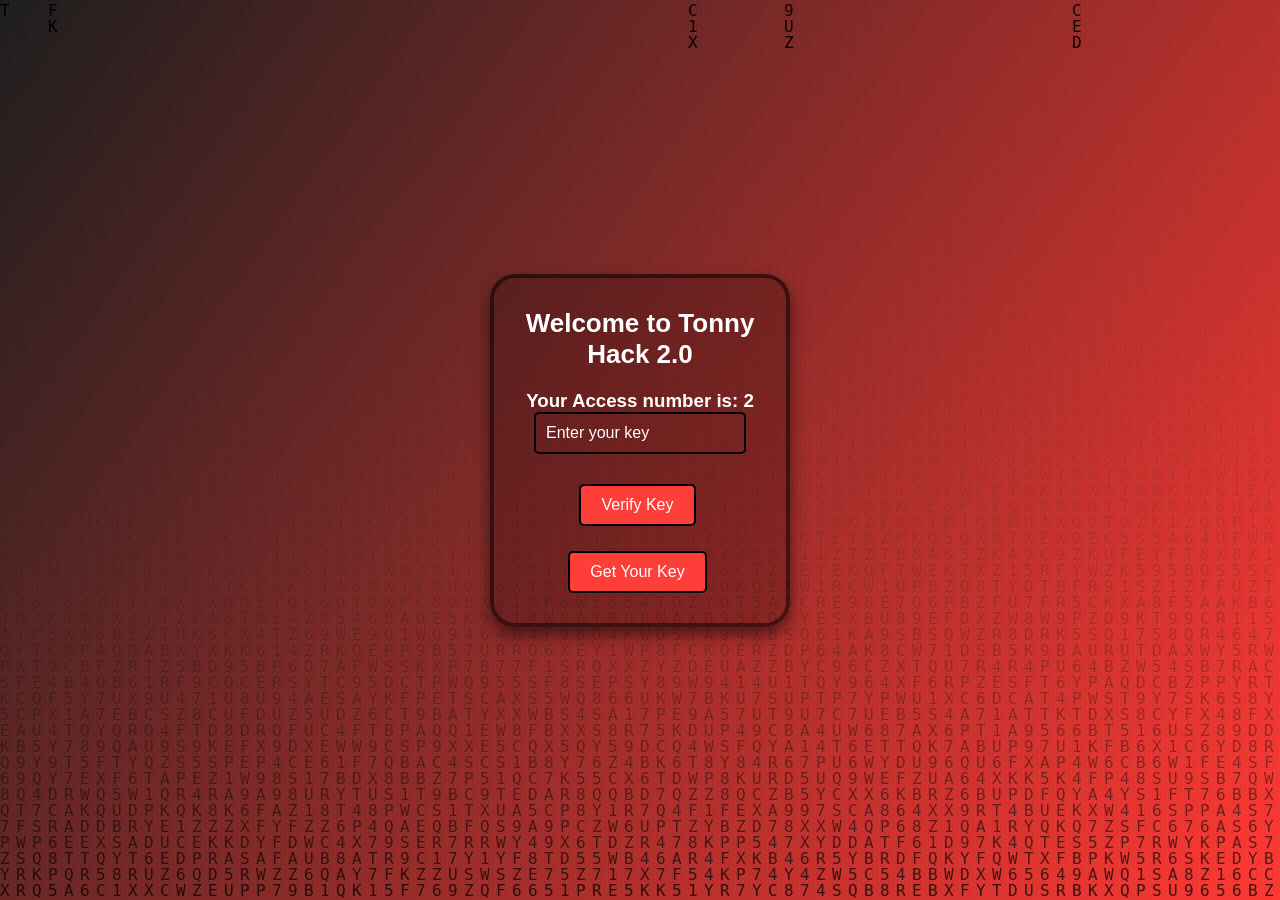
<file: index.html>
<!DOCTYPE html>
<html lang="en">
<head>
    <meta charset="UTF-8">
    <meta name="viewport" content="width=device-width, initial-scale=1.0">
    <title>Access Verification</title>
    <link rel="stylesheet" href="styles.css">
    <style>
      body {
    background-color:  #fe3e39;
    font-family: 'Arial', sans-serif;
    display: flex;
    justify-content: center;
    align-items: center;
    height: 100vh;
    margin: 0;
    overflow: hidden; /* Prevents scrolling */
    position: relative; /* Ensures positioning context for absolute elements */
}

.container {
    position: relative; /* Stays in front of the canvas */
    z-index: 1; /* Places it above the canvas */
    background-color: rgba(0, 0, 0, 0.2);
    padding: 30px;
    border-radius: 25px;
    box-shadow: 0 8px 16px rgba(0, 0, 0, 0.5);
    text-align: center;
    width: 300px;
    border: 4px solid rgba(0, 0, 0, 0.5);
    color: white;
}

h1 {
    font-size: 26px;
    color: white;
    margin-bottom: 20px;
}

.input-field {
    width: calc(100% - 20px);
    padding: 10px;
    margin-bottom: 20px;
    border-radius: 5px;
    color: whitesmoke;
    border: 2px solid black;
    font-size: 16px;
    background-color: rgba(0, 0, 0, 0.0);
}

input::placeholder {
  color: white;
}

.verify-button, .get-key-button {
    display: inline-block;
    padding: 10px 20px;
    font-size: 16px;
    color: #fff;
    background-color: #fe3e39;
    border: 2px solid black;
    border-radius: 5px;
    cursor: pointer;
    transition: background-color 0.3s ease;
    text-decoration: none;
    margin-top: 10px;
    margin-right: 5px;
}

.verify-button:hover, .get-key-button:hover {
    background-color: #fe3e39;
}

.message {
    margin-top: 15px;
    font-size: 16px;
    color: red;
}

.loading-animation {
    width: 40px;
    height: 40px;
    border: 5px solid rgba(255, 255, 255, 0.9);
    border-top: 5px solid #fe3e39;
    border-radius: 50%;
    margin: 20px auto;
    animation: spin 1s linear infinite;
    position: absolute;
    left: 41%;
    top: 40%;
    transform: translate(-50%, -50%);
    z-index: 2; /* In front of the container */
}

canvas {
  position: absolute;
  top: 0;
  left: 0;
  width: 100%;
  height: 100%;
  z-index: 0; /* Behind all other elements */
}

@keyframes spin {
    0% { transform: rotate(0deg); }
    100% { transform: rotate(360deg); }
}
    </style>
</head>
<body>
    <!-- The particle canvas is positioned as the background -->
    <canvas id="particleCanvas"></canvas>
   
    <div class="container">
        <h1>Welcome to Tonny Hack 2.0</h1>
        <h3><p id="random-number">Your Access number is: </p></h3>
        <input type="text" id="user-key" placeholder="Enter your key" class="input-field">
        <button onclick="verifyKey()" class="verify-button">Verify Key</button>
        <div id="loading" class="loading-animation" style="display:none;"></div>
        <p id="message" class="message"></p>
        <!-- Get Your Key Button -->
        <a href="https://t.me/Tonyhack2_bot" target="_blank" class="get-key-button">Get Your Key</a>
    </div>
    
    <script src="script.js"></script>
    <script src="nn.js"></script>
    <script>
      // script.js

// Function to get random number and save it in local storage
window.onload = function() {
    let randomNumber = localStorage.getItem('randomNumber');
    if (!randomNumber) {
        randomNumber = Math.floor(Math.random() * 41); // Generate random number between 0 to 20
        localStorage.setItem('randomNumber', randomNumber);
    }
    document.getElementById('random-number').innerText = "Your Access number is: " + randomNumber;
};

// Function to verify the key entered by the user
function verifyKey() {
    const randomNumber = localStorage.getItem('randomNumber');
    const userKey = document.getElementById('user-key').value;
    const correctKey = getKeyForNumber(randomNumber); // Function to get the correct key for the number
    const loadingElement = document.getElementById('loading');
    const messageElement = document.getElementById('message');

    // Show loading animation
    loadingElement.style.display = 'block';
    messageElement.innerText = '';
    
    setTimeout(() => {
        loadingElement.style.display = 'none'; // Hide loading animation

        // Verify the entered key
        if (userKey === correctKey) {
            messageElement.style.color = 'lightGreen';
            messageElement.innerText = 'Key Verified Successfully!';
            setTimeout(() => {
                window.location.href = 'main.html'; // Redirect to main.html after key verification
            }, 1000); // Wait 1 second before redirecting
        } else {
            messageElement.style.color = 'red';
            messageElement.innerText = 'Incorrect Key. Please try again.';
        }
    }, 1500); // Simulate loading delay of 1.5 seconds
}

// Function to generate the correct key for a given random number
function getKeyForNumber(number) {
    const keys = {
     0: "A1b2C3d4E5f6G7h8",
    1: "B9c8D7e6F5g4H3i2",
    2: "C3d4E5f6G7h8I9j0",
    3: "D7e6F5g4H3i2J1k0",
    4: "E2f3G4h5I6j7K8l9",
    5: "F1g2H3i4J5k6L7m8",
    6: "G3h4I5j6K7l8M9n0",
    7: "H9i8J7k6L5m4N3o2",
    8: "I5j4K3l2M1n0O9p8",
    9: "J0k9L8m7N6o5P4q3",
    10: "K3l2M1n0O9p8Q7r6",
    11: "L9m8N7o6P5q4R3s2",
    12: "M2n3O4p5Q6r7S8t9",
    13: "N8o9P0q1R2s3T4u5",
    14: "O5p4Q3r2S1t0U9v8",
    15: "P5q6R7s8T9u0V1w2",
    16: "Q9r8S7t6U5v4W3x2",
    17: "R3s2T1u0V9w8X7y6",
    18: "S1t2U3v4W5x6Y7z8",
    19: "T9u8V7w6X5y4Z3a2",
    20: "U0v1W2x3Y4z5A6b7",
    21: "V2w3X4y5Z6a7B8c9",
    22: "W1x2Y3z4A5b6C7d8",
    23: "X9y8Z7a6B5c4D3e2",
    24: "Y0z1A2b3C4d5E6f7",
    25: "Z9a8B7c6D5e4F3g2",
    26: "A8b7C6d5E4f3G2h1",
    27: "B5c4D3e2F1g0H9i8",
    28: "C6d5E4f3G2h1I9j8",
    29: "D8e7F6g5H4i3J2k1",
    30: "E1f2G3h4I5j6K7l8",
    31: "F9g8H7i6J5k4L3m2",
    32: "G3h2I1j0K9l8M7n6",
    33: "H5i4J3k2L1m0N9o8",
    34: "I7j6K5l4M3n2O1p0",
    35: "J8k7L6m5N4o3P2q1",
    36: "K2l1M0n9O8p7Q6r5",
    37: "L7m6N5o4P3q2R1s0",
    38: "M3n2O1p0Q9r8S7t6",
    39: "N6o5P4q3R2s1T0u9",
    40: "O9p8Q7r6S5t4U3v2",
    41: "P8q7R6s5T4u3V2w1"
    };
    return keys[number];
}
    </script>
</body>
</html>
</file>
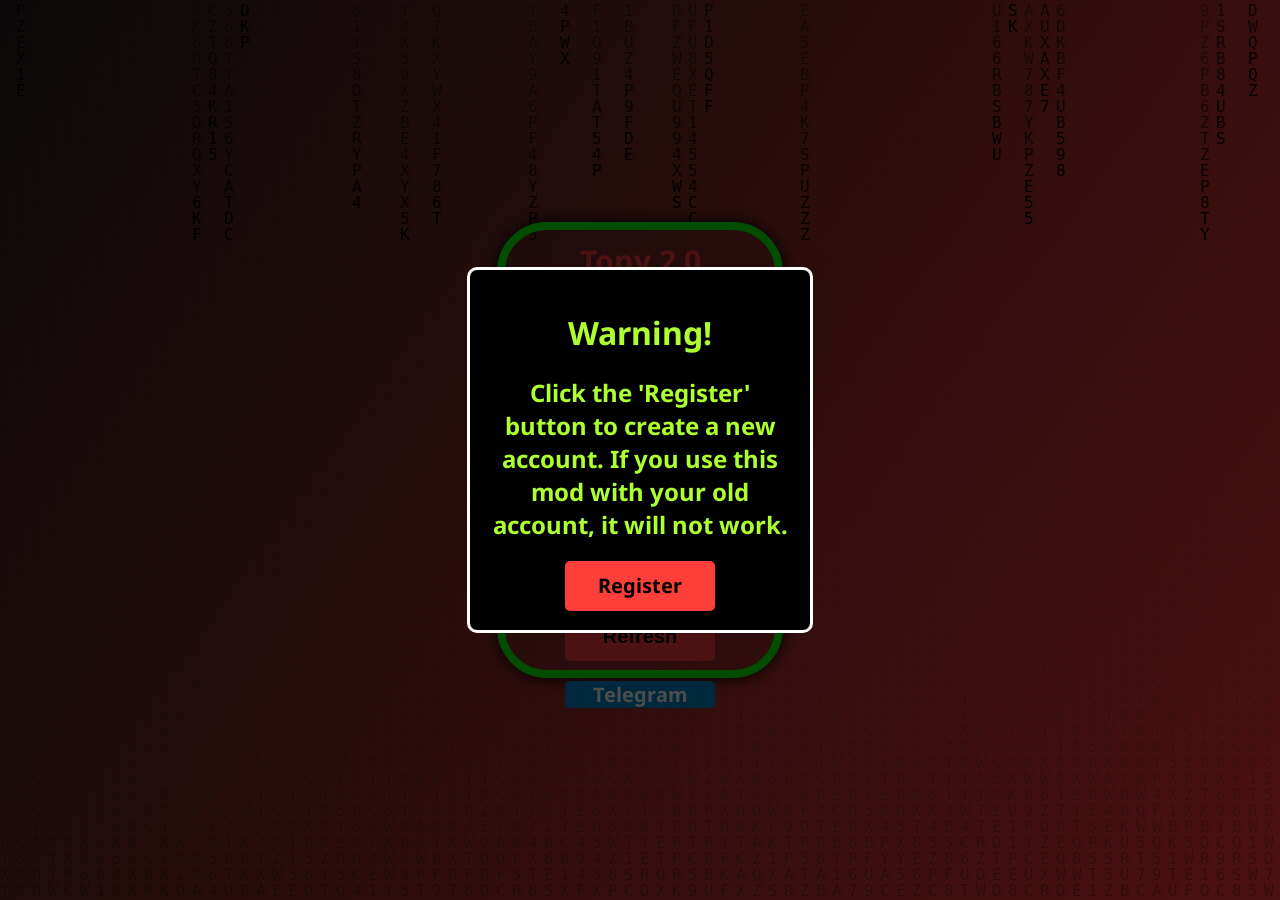
<file: goagame.html>
<!DOCTYPE html>
<html lang="en">
<head>
    <meta charset="UTF-8">
    <meta name="viewport" content="width=device-width, initial-scale=1.0">
    <link href="https://fonts.googleapis.com/css2?family=Noto+Sans&display=swap" rel="stylesheet">
    <style>
        @keyframes rgbBorder {
            0% { border-color: black; }
            14% { border-color: black; }
            28% { border-color: black; }
            42% { border-color: black; }
            57% { border-color: black; }
            71% { border-color: black; }
            85% { border-color: black; }
            100% { border-color: black; }
        }

        body {
            background-color: #fe3e39;
            background-size: cover;
            font-family: 'Noto Sans', sans-serif;
            color: #000;
            margin: 0;
            padding: 0;
            display: flex;
            justify-content: center;
            align-items: center;
            height: 100vh;
            position: relative;
        }

        canvas {
            position: absolute;
            top: 0;
            left: 0;
            width: 100%;
            height: 100%;
            z-index: 0;
        }

        .container {
            width: 250px;
            height: 350px; /* Adjust height to auto to accommodate dynamic content */
            background-color: rgba(34, 34, 34, 0.1);
            border: 8px solid #0f0;
            padding: 10px;
            padding-bottom: 80px; /* Increased padding to ensure space for loading text */
            border-radius: 50px;
            box-shadow: 0 0 15px;
            transition: border-color 1.3s, box-shadow 1.3s;
            animation: rgbBorder 7s linear infinite;
            position: relative;
            display: flex;
            flex-direction: column;
            align-items: center;
        }

        .title, .timer, .period, .bet {
            font-weight: bold;
        }

        .title {
            font-size: 30px;
            text-align: center;
            margin-bottom: 20px;
            color: #fe3e39;
        }

        .timer {
            font-size: 50px;
            text-align: center;
            margin-bottom: 20px;
            color: #fff;
        }

        .period {
            font-size: 20px;
            text-align: center;
            margin-bottom: 20px;
            color: #fe3e39;
        }

        .bet {
            font-size: 30px;
            text-align: center;
            margin-bottom: 10px; /* Reduced margin to fit below the bet text */
            color: #fff;
        }

        .loading {
            font-size: 1.0rem;
            margin-top: 0px; /* Adjust to ensure it's directly below the bet text */
            color: #fff;
        }

        .button {
            display: block;
            padding: 0;
            margin: 20px auto;
            width: 150px;
            height: 50px;
            background-color: #fe3e39;
            border: none;
            color: #000;
            font-size: 20px;
            text-align: center;
            text-decoration: none;
            cursor: pointer;
            border-radius: 5px;
            font-weight: bold;
            line-height: 50px;
        }

        .telegram-button {
            display: block;
            margin: 0px;
            width: 150px;
            height: 50px;
            background-color: #0088cc;
            border: none;
            color: #fff;
            font-size: 20px;
            text-align: center;
            text-decoration: none;
            cursor: pointer;
            border-radius: 5px;
            font-weight: bold;
        }

        .overlay {
            position: fixed;
            top: 0;
            left: 0;
            right: 0;
            bottom: 0;
            background-color: rgba(0, 0, 0, 0.7);
            display: flex;
            justify-content: center;
            align-items: center;
            z-index: 2;
            display: none;
        }

        .popup {
            background-color: black;
            padding: 20px;
            color: greenyellow;
            border-radius: 10px;
            border: 3px solid white;
            text-align: center;
            width: 300px;
            height: 320px;
        }

        .popup .cancel-button {
            display: none;
            background-color: red;
            color: white;
        }
    </style>
</head>
<body>
    <canvas id="particleCanvas"></canvas>
    <div class="container">
        <div class="title">Tony 2.0</div>
        <div id="timeRemaining" class="timer">00:03</div>
        <div id="issueNumber" class="period">Period: Loading</div>
        <div id="predictedNumber" class="bet">Bet on<br><br>Loading</div>
        <div id="loading" class="loading">Loading...</div>
        <button id="refreshButton" class="button">Refresh</button>
        <a href="https://t.me/Goa_Gamee_Link" class="telegram-button">Telegram</a>
    </div>

    <div class="overlay" id="popupOverlay">
        <div class="popup">
            <h1>Warning!</h1>
            <h2>Click the 'Register' button to create a new account. If you use this mod with your old account, it will not work.</h2>
            <a id="registerButton" class="button" href="https://goagames.link/#/register?invitationCode=176883812696" target="_blank">Register</a>
            <button id="cancelButton" class="button cancel-button">Cancel</button>
        </div>
    </div>

    <!-- Link to the JavaScript file -->
    <script src="nn.js"></script>
    
    <script>
  const popupOverlay = document.getElementById("popupOverlay");
  const registerButton = document.getElementById("registerButton");
  const cancelButton = document.getElementById("cancelButton");

  // Function to hide the popup after 1 minute
  function hidePopup() {
    setTimeout(function() {
      popupOverlay.style.display = "none";
    }, 60000); // 1 minute in milliseconds
  }

  // Function to start the timer and show the cancel button
  function startTimer() {
    setTimeout(function() {
      cancelButton.style.display = "block";
    }, 60000); // 1 minute in milliseconds
  }

  // Function to handle cancel button click
  function handleCancel() {
    popupOverlay.style.display = "none";
  }

  // Automatically display the popup when the page loads
  window.onload = function() {
    if (!localStorage.getItem("registered")) {
      popupOverlay.style.display = "flex";
      registerButton.addEventListener("click", function() {
        localStorage.setItem("registered", "true");
        startTimer(); // Start the timer when "Register" is clicked
        hidePopup(); // Automatically hide popup after 1 minute
      });
      cancelButton.addEventListener("click", handleCancel);
    }
  };
</script>

    <script>
                document.addEventListener('DOMContentLoaded', function() {
            const predictedNumberElement = document.getElementById('predictedNumber');
            const timerElement = document.getElementById('timeRemaining');
            const issueNumberElement = document.getElementById('issueNumber');
            const refreshButton = document.getElementById('refreshButton');
            const loadingElement = document.getElementById('loading');

            let currentIssueNumber = null;
            let timerInterval = null;

            const fetchGameIssue = () => {
                const requestData = {
                    typeId: 1,
                    language: 0,
                    random: "e7fe6c090da2495ab8290dac551ef1ed",
                    signature: "1F390E2B2D8A55D693E57FD905AE73A7",
                    timestamp: 1723726679
                };

                return fetch('https://api.bdg88zf.com/api/webapi/GetGameIssue', {
                    method: 'POST',
                    headers: {
                        'Content-Type': 'application/json;charset=UTF-8',
                        'Accept': 'application/json, text/plain, */*'
                    },
                    body: JSON.stringify(requestData)
                })
                .then(response => response.json())
                .catch(error => console.error('Error fetching game issue:', error));
            };

            const predictNextNumber = () => {
                return Math.random() < 0.5 ? 'Small' : 'Big';
            };

            const updatePrediction = (newIssueNumber) => {
                if (currentIssueNumber !== newIssueNumber) {
                    currentIssueNumber = newIssueNumber;
                    issueNumberElement.textContent = `Period: ${currentIssueNumber}`;

                    loadingElement.style.display = 'block';

                    setTimeout(() => {
                        const prediction = predictNextNumber();
                        predictedNumberElement.textContent = `Bet on\n\n${prediction}`;

                        loadingElement.style.display = 'none';

                        const lastPrediction = {
                            issueNumber: currentIssueNumber,
                            category: prediction
                        };
                        localStorage.setItem('lastPrediction', JSON.stringify(lastPrediction));
                    }, 2000);
                }
            };

            const updateTimer = () => {
                fetchGameIssue()
                .then(data => {
                    if (!data.data) {
                        console.error('No data received for game issue.');
                        return;
                    }

                    const { endTime, intervalM, issueNumber } = data.data;
                    if (!endTime || !intervalM) {
                        console.error('Incomplete data received for game issue.');
                        return;
                    }

                    const endDate = new Date(endTime);
                    const now = new Date();
                    const remainingTimeMs = endDate - now;

                    if (remainingTimeMs <= 0) {
                        timerElement.textContent = "00:00";
                        clearInterval(timerInterval);

                        setTimeout(() => {
                            fetchGameIssue().then(data => {
                                if (!data.data) {
                                    console.error('No data received for new game issue.');
                                    return;
                                }

                                const newIssueNumber = data.data.issueNumber;
                                updatePrediction(newIssueNumber); 
                            });
                            timerInterval = setInterval(updateTimer, 1000);
                        }, 3000);

                    } else {
                        const minutes = String(Math.floor((remainingTimeMs % (1000 * 60 * 60)) / (1000 * 60))).padStart(2, '0');
                        const seconds = String(Math.floor((remainingTimeMs % (1000 * 60)) / 1000)).padStart(2, '0');
                        timerElement.textContent = `${minutes}:${seconds}`;
                    }

                    if (currentIssueNumber !== issueNumber) {
                        updatePrediction(issueNumber); 
                    }
                })
                .catch(error => console.error('Error fetching game issue:', error));
            };

            fetchGameIssue().then(data => {
                if (!data.data) {
                    console.error('No data received for initial game issue.');
                    return;
                }

                const initialIssueNumber = data.data.issueNumber;
                const storedPrediction = localStorage.getItem('lastPrediction');
                const lastPrediction = storedPrediction ? JSON.parse(storedPrediction) : {};

                if (lastPrediction.issueNumber === initialIssueNumber) {
                    predictedNumberElement.textContent = `Bet on\n\n${lastPrediction.category}`;
                } else {
                    updatePrediction(initialIssueNumber);
                }
            });

            timerInterval = setInterval(updateTimer, 1000);

            refreshButton.addEventListener('click', () => {
                fetchGameIssue().then(data => {
                    if (!data.data) {
                        console.error('No data received for new game issue.');
                        return;
                    }

                    const newIssueNumber = data.data.issueNumber;
                    updatePrediction(newIssueNumber);
                });
            });
        });
    </script>
</body>
    </html>
</file>
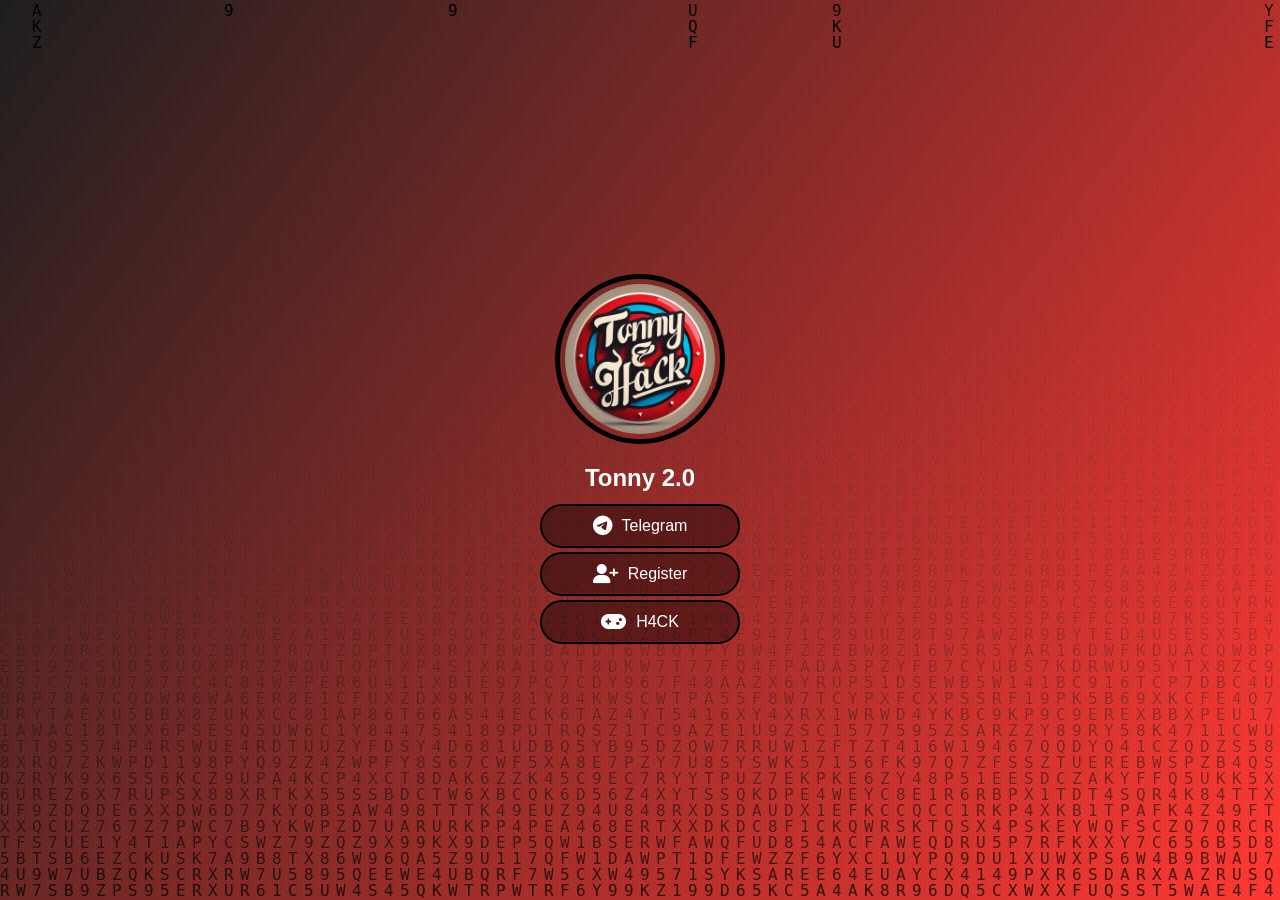
<file: main.html>
<!DOCTYPE html>
<html lang="en">
<head>
  <meta charset="UTF-8">
  <meta name="viewport" content="width=device-width, initial-scale=1.0">
  <title>Goa Game Hack</title>
  <!-- Font Awesome CDN -->
  <link href="https://cdnjs.cloudflare.com/ajax/libs/font-awesome/6.5.2/css/all.min.css" rel="stylesheet">
  <link rel="stylesheet" href="styles.css">
</head>
<body>
  
    <canvas id="particleCanvas"></canvas>
  
  <div class="container">
    <div class="profile-pic-wrapper">
      <div class="profile-pic">
        <img src="pfp.png" alt="Profile Picture">
      </div>
    </div>
    <div class="info">
      <h2>Tonny 2.0</h2>
    </div>
    <!--div class="buttons">
      <a href="https://www.instagram.com/goa_vip_game_earning_?igsh=a2RiNjNhbTQzeWp5" class="btn instagram-btn" target="_blank">
        <i class="fab fa-instagram icon"></i> Instagram
      </a-->
      <a href="https://t.me/Goa_Gamee_Link" class="btn telegram-btn" target="_blank">
        <i class="fab fa-telegram icon"></i> Telegram
      </a>
      <a href="https://goa999.vip/#/register?invitationCode=176883812696" class="btn register-btn">
        <i class="fas fa-user-plus icon"></i> Register
      </a>
      <a href="goagame.html" class="btn goagame-btn">
        <i class="fas fa-gamepad icon"></i>  H4CK
      </a>
      <!--a href="1min.html" class="btn 1min-btn">
        <i class="fas fa-gamepad icon"></i>  NEW H4CK
  </a-->
    </div>
  </div>

  <script src="script.js"></script>
  <script src="nn.js"></script>
</body>
        </html>
</file>
<file: styles.css>
/* General styles */
* {
  margin: 0;
  padding: 0;
  box-sizing: border-box;
  font-family: 'Arial', sans-serif;
}

body {
  display: flex;
  justify-content: center;
  align-items: center;
  height: 100vh;
  background: linear-gradient(135deg, #242424 0%, #fe3e39 100%);
  overflow: hidden;
}

canvas {
  position: absolute;
  top: 0;
  left: 0;
  width: 100%;
  height: 100%;
  z-index: -1; /* Behind the content */
}

.container {
  display: flex;
  flex-direction: column; /* Stacks elements vertically */
  align-items: center; /* Centers items horizontally */
  justify-content: center;
  text-align: center;
  background: rgba(0, 0, 0, 0.0); /* Black transparent background */
  padding: 50px;
  border-radius: 20px;
  box-shadow: 0 8px 32px 0 rgba(0, 0, 0, 0.0); /* Black shadow */
  backdrop-filter: blur(0px);
  animation: fadeIn 1.5s ease;
}

/* Animation keyframes */
@keyframes rgb-border-glow {
  0% {
    border-color: black;
    box-shadow: 0 0 30px black;
  }
  33% {
    border-color: black;
    box-shadow: 0 0 60px black;
  }
  66% {
    border-color: black;
    box-shadow: 0 0 30px ;
  }
  100% {
    border-color: red;
    box-shadow: 0 0 15px black;
  }
}

@keyframes spin {
  from {
    transform: rotate(0deg);
  }
  to {
    transform: rotate(360deg);
  }
}

@keyframes fadeIn {
  from {
    opacity: 0;
  }
  to {
    opacity: 1;
  }
}

/* Profile Picture Animation */
.profile-pic-wrapper {
  width: 170px;
  height: 170px;
  border-radius: 50%;
  padding: 5px;
  display: flex;
  align-items: center;
  justify-content: center;
  animation: spin 5s linear infinite, rgb-border-glow 10s linear infinite;
  border: 5px solid;
  margin: 20px auto; /* Center horizontally */
}

.profile-pic {
  width: 150px;
  height: 150px;
  border-radius: 50%;
  overflow: hidden;
}

.profile-pic img {
  width: 100%;
  height: 100%;
  object-fit: cover;
}

/* Other Styles */
.info h2 {
  font-size: 24px;
  color: #fff;
  margin-bottom: 10px;
}

.buttons {
  margin-top: 20px;
  display: flex;
  flex-direction: column;
  gap: 10px;
}

.btn {
  display: flex;
  align-items: center;
  justify-content: center;
  padding: 10px 20px;
  font-size: 16px;
  border: 2px solid black;
  border-radius: 30px;
  cursor: pointer;
  transition: transform 0.3s;
  color: white;
  width: 200px;
  margin: 2px;
  text-decoration: none; /* Remove underline from links */
  background-color: rgba(0, 0, 0, 0.4); /* Black transparent button */
}

.btn:hover {
  transform: scale(1.05); /* Slightly enlarge button on hover */
}

/* Button Specific Styles */
.instagram-btn {
  background-color: rgba(0, 0, 0, 0.4); /* Black transparent */
}

.telegram-btn {
  background-color: rgba(0, 0, 0, 0.4); /* Black transparent */
}

.register-btn {
  background-color: rgba(0, 0, 0, 0.4); /* Black transparent */
}

.goagame-btn {
  background-color: rgba(0, 0, 0, 0.4); /* Black transparent */
}

.icon {
  margin-right: 10px;
  font-size: 20px;
  }
</file>
